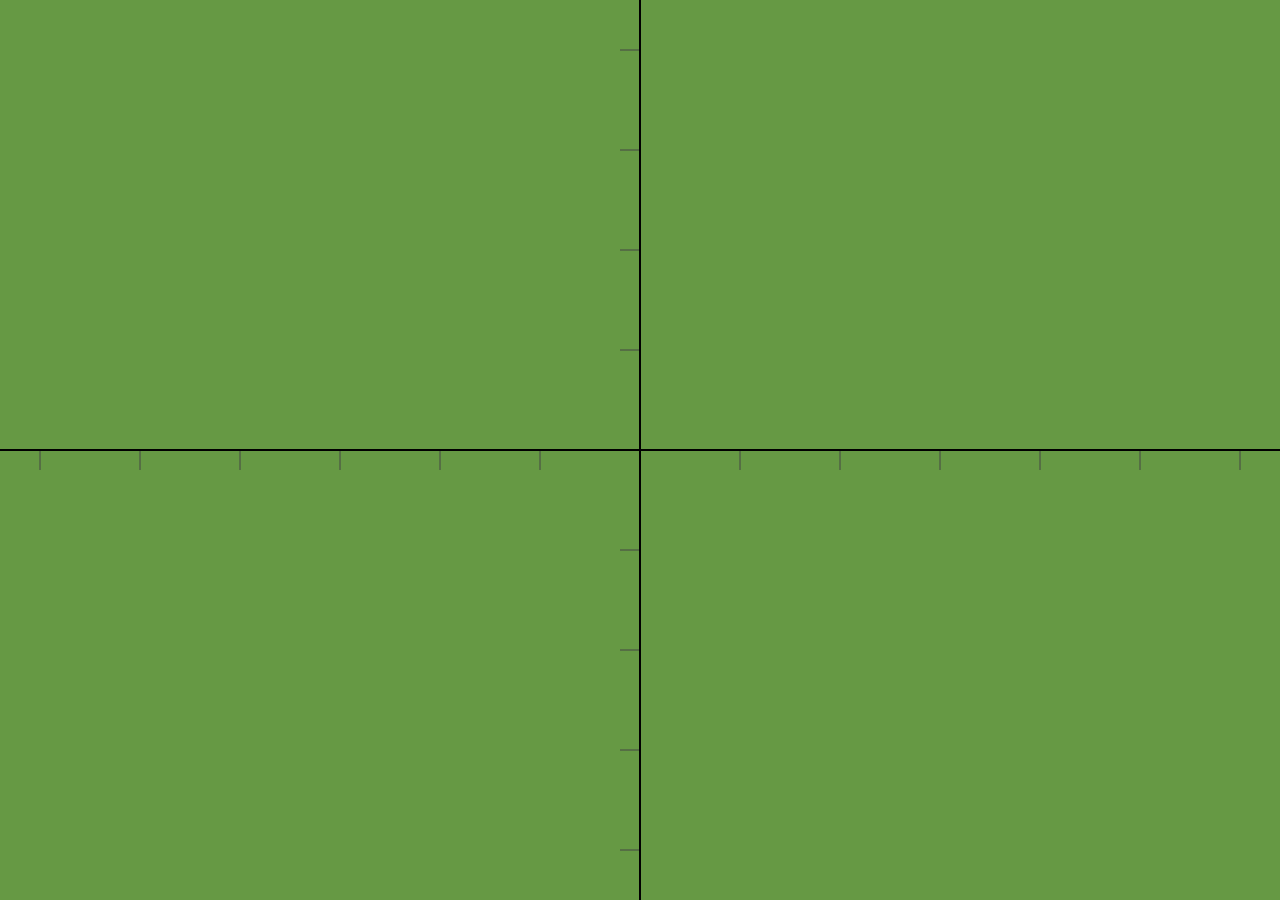
<file: MapEditor/index.html>
<!DOCTYPE html>
<html lang="en" dir="ltr">
	<head>
		<title>Map Editor</title>
		<meta charset="utf-8">
		<meta name="viewport" content="width=device-width, initial-scale=1.0, minimum-scale=1.0, maximum-scale=1.0, user-scalable=no, interactive-widget=resizes-content">
		<link rel="shortcut icon" href="../favicon.png" type="image/x-icon">
		<link rel="stylesheet" href="css/main.css">
		<script type="text/javascript" src="js/global.js"></script>
		<script type="text/javascript" src="js/viewport.js"></script>
		<script type="text/javascript" src="js/point.js"></script>
		<script type="text/javascript" src="js/segment.js"></script>
		<script type="text/javascript" src="js/envelope.js"></script>
		<script type="text/javascript" src="js/graph.js"></script>
		<script type="text/javascript" src="js/graph-editor.js"></script>
		<script type="text/javascript" src="js/world.js"></script>
		<script type="text/javascript" src="js/sketch.js"></script>
	</head>
	<body>
		<main id="main-container">
			<canvas id="canvas"></canvas>
		</main>
	</body>
</html>
</file>
<file: MapEditor/css/main.css>
:root {
	--background-color: #000000;
}

* {
	margin: 0;
	padding: 0;
	box-sizing: border-box;
	user-select: none;
}

html {
	font-size: 18px;
}

html, body {
	width: 100%;
	height: 100%;
	height: 100svh;
}

body {
	background-color: var(--background-color);
}

#main-container {
	position: absolute;
	margin-inline: auto;
	top: 0;
	left: 0;
	right: 0;
	width: 100%;
	height: 100%;
	background-color: var(--background-color);
}

#canvas {
	position: absolute;
	top: 0;
	left:0;
	width: 100%;
	height: 100%;
}
</file>
